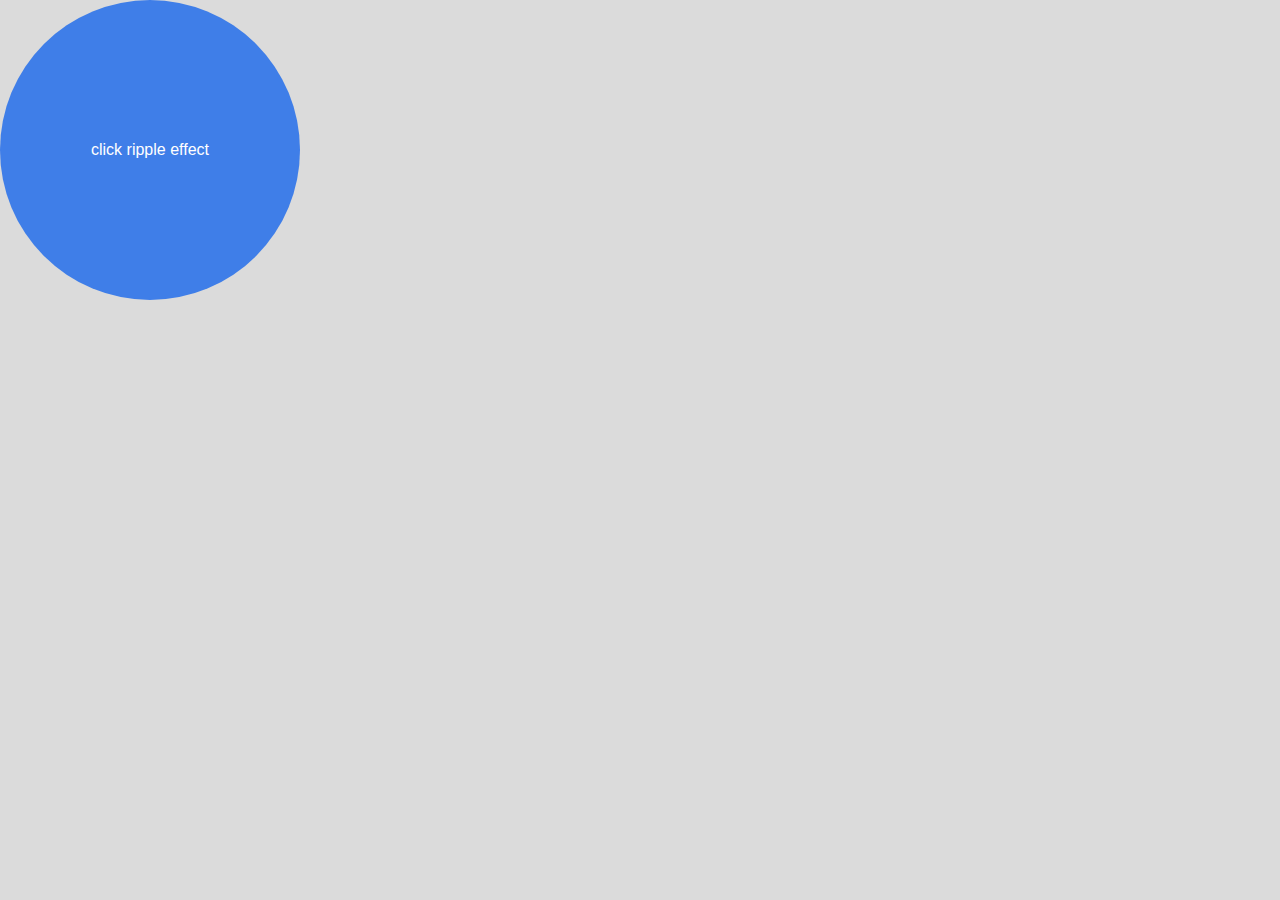
<file: html/1-project/index.html>
<!DOCTYPE html>
<html lang="ko">

<head>
  <meta charset="UTF-8">
  <meta http-equiv="X-UA-Compatible" content="IE=edge">
  <meta name="viewport" content="width=device-width, initial-scale=1.0">
  <link rel="stylesheet" href="../../css/reset.css">
  <link rel="stylesheet" href="../1-project/style.css">
  <script src="../1-project/app.js"></script>
  <title>click ripple effect</title>
</head>

<body>
  <button id="btn" class="btn_follow">click ripple effect</button>
</body>

</html>
</file>
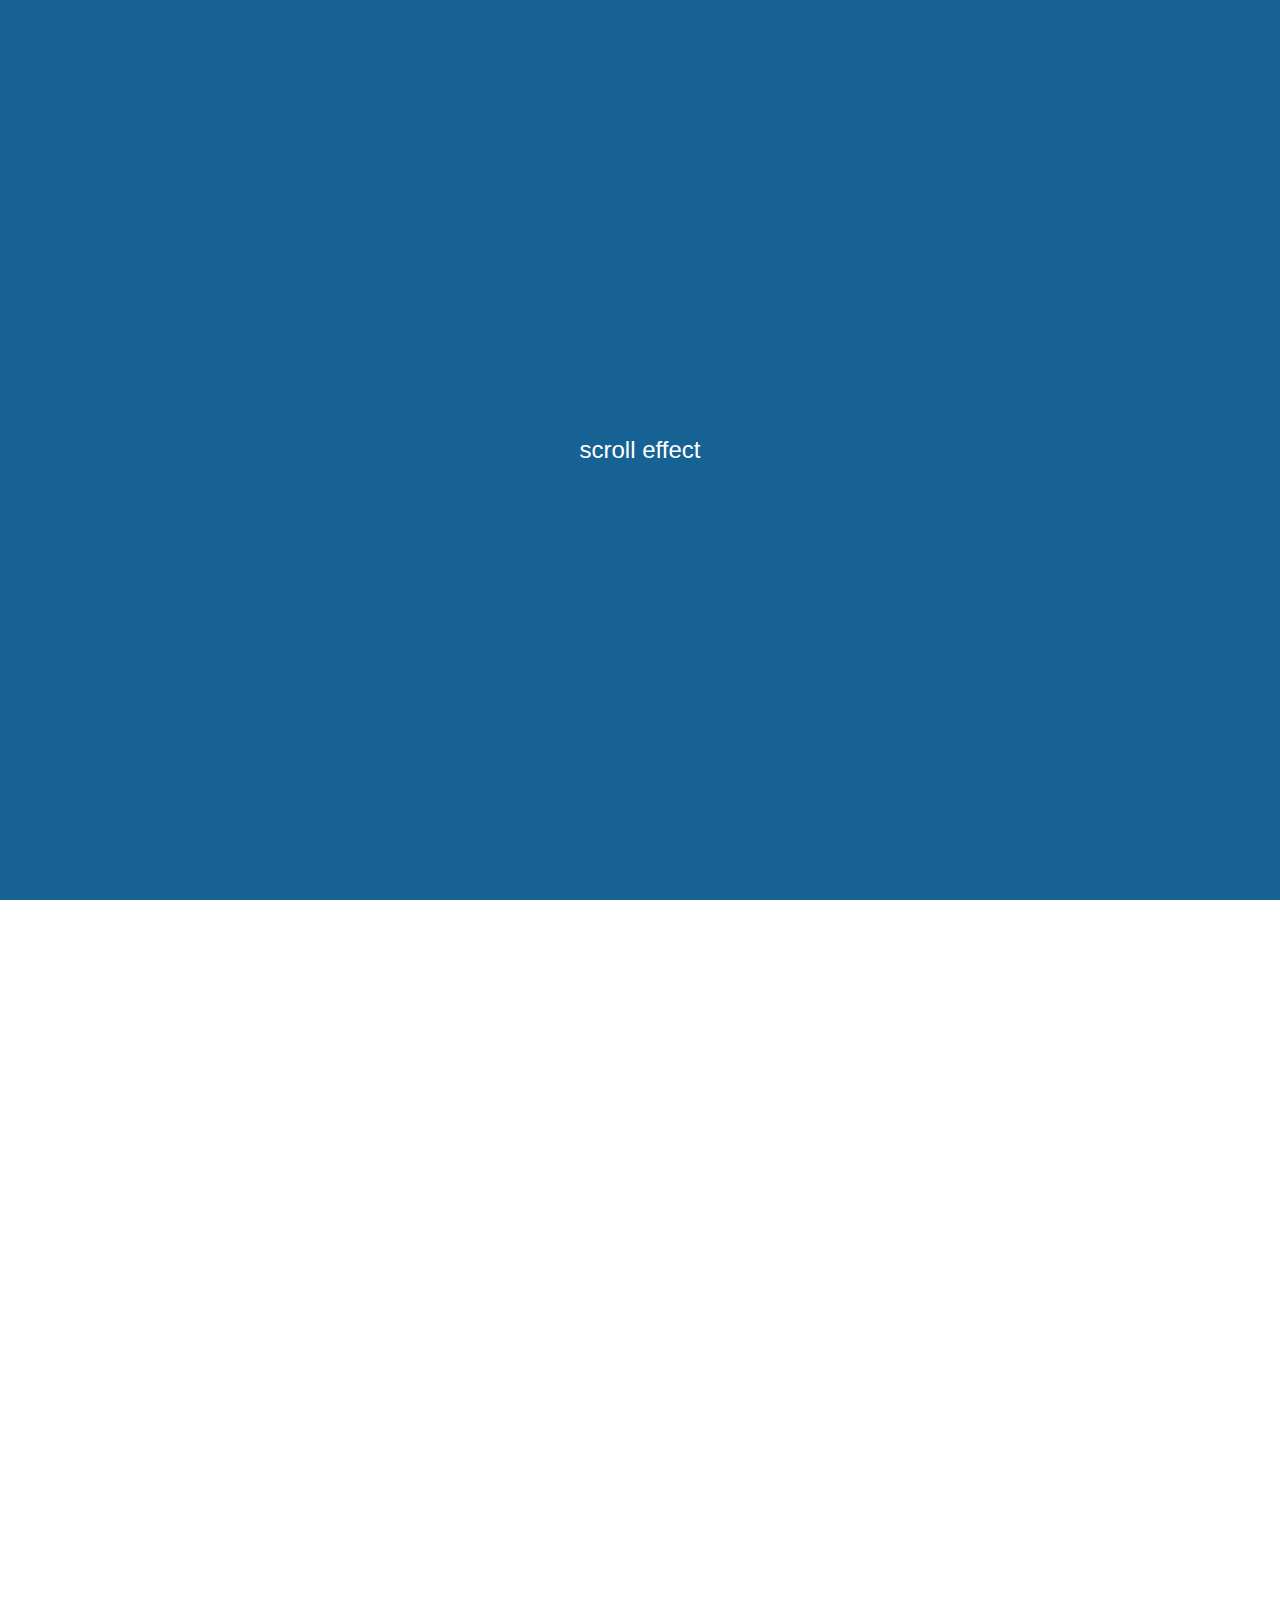
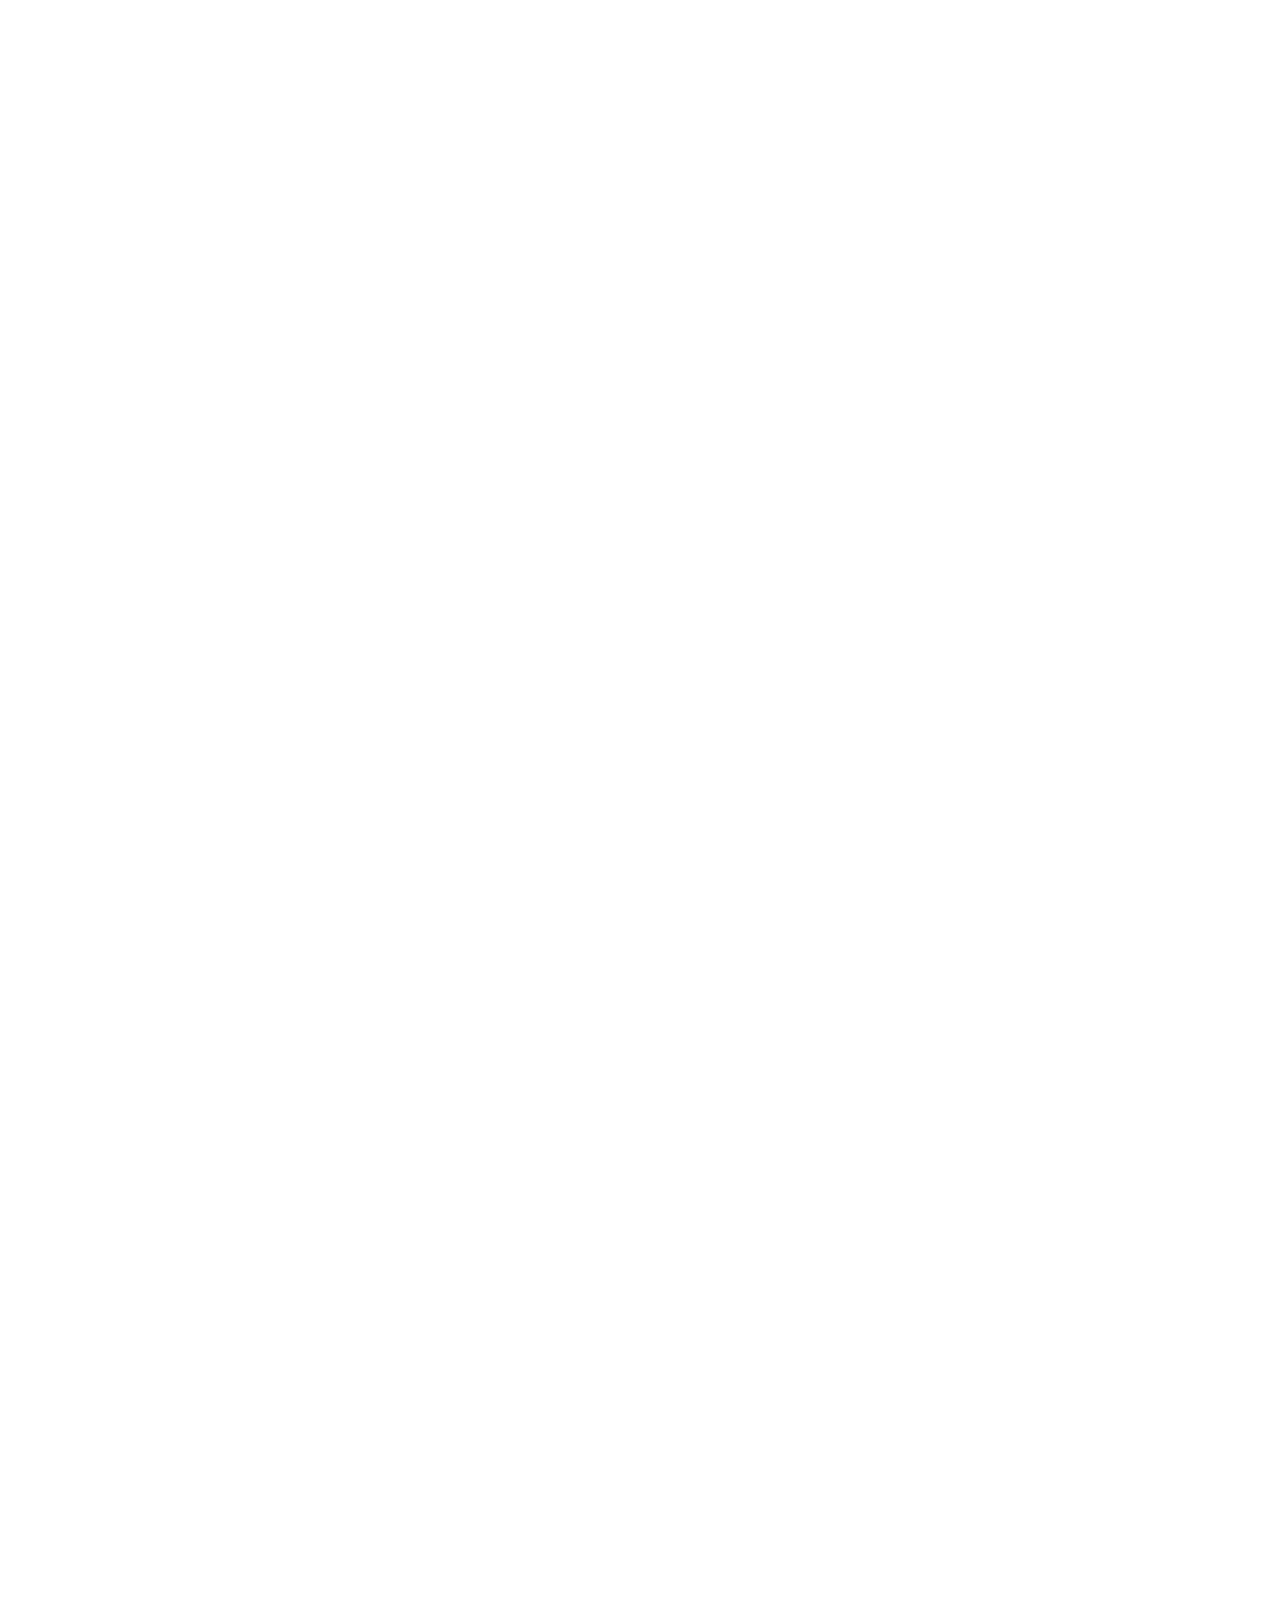
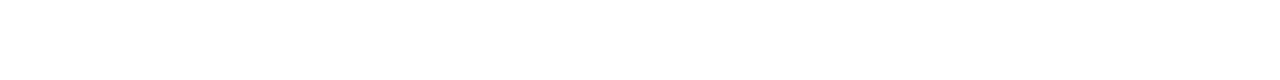
<file: html/2-project/index.html>
<!DOCTYPE html>
<html lang="ko">
<head>
  <meta charset="UTF-8">
  <meta http-equiv="X-UA-Compatible" content="IE=edge">
  <meta name="viewport" content="width=device-width, initial-scale=1.0">
  <link rel="stylesheet" href="../../css/reset.css">
  <link rel="stylesheet" href="../2-project/style.css">
  <script src="../2-project/app.js"></script>
  <title>scroll effect</title>
</head>
<body>
  <div class="wrap">
    <div class="visual">
      <p>scroll effect</p>
    </div>
    <div class="inner">
      <div class="text-box">
        <strong class="title">Lorem ipsum dolor</strong>
        <p class="desc">Lorem ipsum dolor, sit amet consectetur adipisicing elit. Voluptatum magnam consequatur minima eum dolorem officiis, commodi fuga saepe a ut dignissimos minus architecto temporibus explicabo nobis, maiores ipsam error labore.</p>
      </div>
      <div class="text-box">
        <strong class="title">Lorem ipsum dolor</strong>
        <p class="desc">Lorem ipsum dolor, sit amet consectetur adipisicing elit. Voluptatum magnam consequatur minima eum dolorem officiis, commodi fuga saepe a ut dignissimos minus architecto temporibus explicabo nobis, maiores ipsam error labore.</p>
      </div>
      <div class="text-box">
        <strong class="title">Lorem ipsum dolor</strong>
        <p class="desc">Lorem ipsum dolor, sit amet consectetur adipisicing elit. Voluptatum magnam consequatur minima eum dolorem officiis, commodi fuga saepe a ut dignissimos minus architecto temporibus explicabo nobis, maiores ipsam error labore.</p>
      </div>
      <div class="text-box">
        <strong class="title">Lorem ipsum dolor</strong>
        <p class="desc">Lorem ipsum dolor, sit amet consectetur adipisicing elit. Voluptatum magnam consequatur minima eum dolorem officiis, commodi fuga saepe a ut dignissimos minus architecto temporibus explicabo nobis, maiores ipsam error labore.</p>
      </div>
      <div class="text-box">
        <strong class="title">Lorem ipsum dolor</strong>
        <p class="desc">Lorem ipsum dolor, sit amet consectetur adipisicing elit. Voluptatum magnam consequatur minima eum dolorem officiis, commodi fuga saepe a ut dignissimos minus architecto temporibus explicabo nobis, maiores ipsam error labore.</p>
      </div>
      <div class="text-box">
        <strong class="title">Lorem ipsum dolor</strong>
        <p class="desc">Lorem ipsum dolor, sit amet consectetur adipisicing elit. Voluptatum magnam consequatur minima eum dolorem officiis, commodi fuga saepe a ut dignissimos minus architecto temporibus explicabo nobis, maiores ipsam error labore.</p>
      </div>
      <div class="text-box">
        <strong class="title">Lorem ipsum dolor</strong>
        <p class="desc">Lorem ipsum dolor, sit amet consectetur adipisicing elit. Voluptatum magnam consequatur minima eum dolorem officiis, commodi fuga saepe a ut dignissimos minus architecto temporibus explicabo nobis, maiores ipsam error labore.</p>
      </div>
      <div class="text-box">
        <strong class="title">Lorem ipsum dolor</strong>
        <p class="desc">Lorem ipsum dolor, sit amet consectetur adipisicing elit. Voluptatum magnam consequatur minima eum dolorem officiis, commodi fuga saepe a ut dignissimos minus architecto temporibus explicabo nobis, maiores ipsam error labore.</p>
      </div>
      <div class="text-box">
        <strong class="title">Lorem ipsum dolor</strong>
        <p class="desc">Lorem ipsum dolor, sit amet consectetur adipisicing elit. Voluptatum magnam consequatur minima eum dolorem officiis, commodi fuga saepe a ut dignissimos minus architecto temporibus explicabo nobis, maiores ipsam error labore.</p>
      </div>
      <div class="text-box">
        <strong class="title">Lorem ipsum dolor</strong>
        <p class="desc">Lorem ipsum dolor, sit amet consectetur adipisicing elit. Voluptatum magnam consequatur minima eum dolorem officiis, commodi fuga saepe a ut dignissimos minus architecto temporibus explicabo nobis, maiores ipsam error labore.</p>
      </div>
    </div>
  </div>
</body>
</html>
</file>
<file: html/1-project/style.css>
@charset "utf-8";

body {
  background-color: #dbdbdb;
}

.btn_follow {
  width: 300px;
  height: 300px;
  border-radius: 50%;
  background-color: #3f7ee8;
  color: #fff;
  position: relative;
  overflow: hidden;
  outline: none;
  border: none;
  cursor: pointer;
}

.btn_follow span {
  background-color: #fff;
  position: absolute;
  border-radius: 50%;
  width: 600px;
  height: 600px;
  transform: translate(-50%, -50%);
  animation: circle 0.9s linear infinite;
}

@keyframes circle {
  from {
    width: 0;
    height: 0;
    opacity: 0.9;
  }

  to {
    opacity: 0;
  }
}
</file>
<file: html/2-project/style.css>
@charset "utf-8";

.visual {
  position: relative;
  background-color: rgb(22, 98, 148);
  width: 100%;
  height: 100vh;
}

.visual p {
  position: absolute;
  top: 50%;
  left: 50%;
  transform: translate(-50%, -50%);
  font-size: 24px;
  color: #fff;
}

.inner {
  width: 1200px;
  padding: 40px;
  margin: 0 auto;
}

.text-box {
  margin: 0 0 100px 0;
  transform: translateY(200px);
  transition: all 1.2s ease;
  opacity: 0;
}

.text-box.scroll-on {
  transform: translateY(0);
  opacity: 1;
}

.title {
  display: block;
  margin: 0 0 20px 0;
  font-size: 32px;
}

.desc {
  font-size: 20px;
  line-height: 28px;
}
</file>
